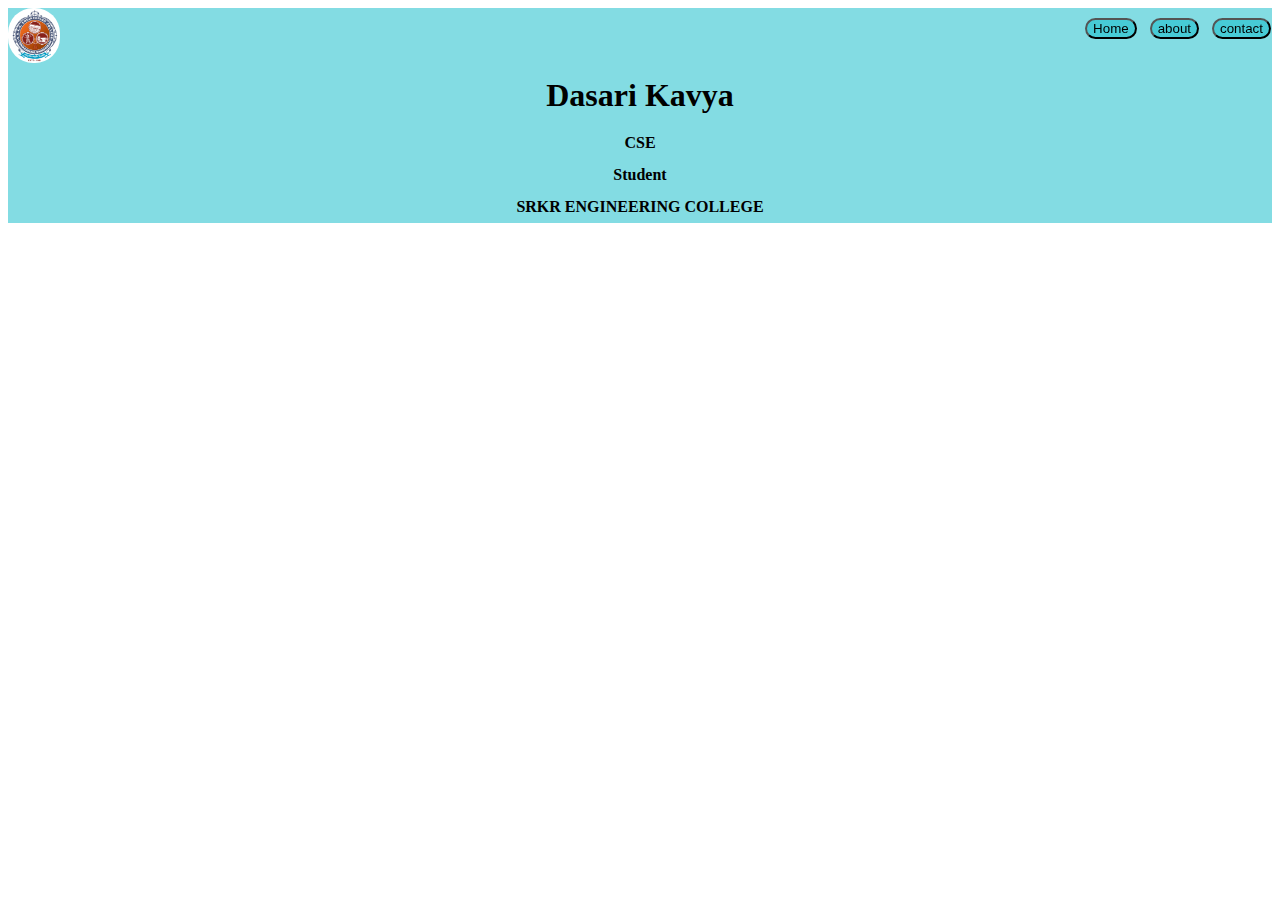
<file: practice/index.html>
<html>
    <head>
        <title>Demo Website</title>
        <link rel="stylesheet" href="style.css">
    </head>
    <body>
        <div class="image">
            <img src="image.png">
        </div>
        <div class="navbar">
            <a href="index.html"><button>Home</button></a>
            <a href="about.html"><button>about</button></a>
            <a href="contact.html"><button>contact</button></a>
        </div>
        <div class="container">
            <h1>Dasari Kavya</h1>
            <h4>CSE</h4>
            <h4>Student</h4>
            <h4>SRKR ENGINEERING COLLEGE</h4>
        </div>
    </body>
</html>
</file>
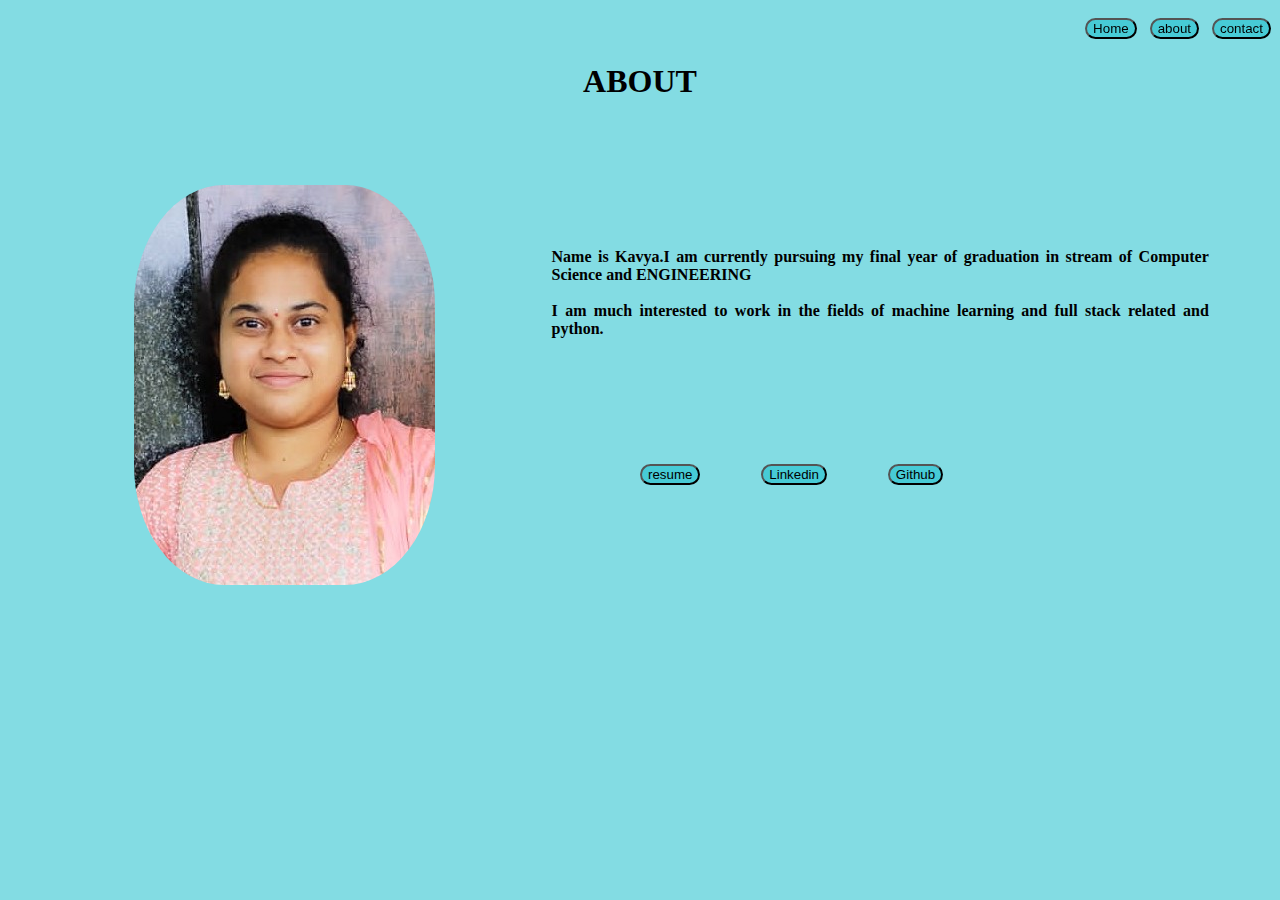
<file: practice/about.html>
<html>
    <head>
        <title>About</title>
        <link rel="stylesheet" href="about.css">
    </head>
    <body>
        <!-- <div class="profile"> -->
        <div class="navbar">
            <a href="index.html"><button>Home</button></a>
            <a href="about.html"><button>about</button></a>
            <a href="contact.html"><button>contact</button></a>
        </div>
        <h1>ABOUT</h1>
        <img class="image" src="mine.jpg">
        <article class="content"> Name is Kavya.I am currently pursuing my final year of graduation in stream of Computer Science and ENGINEERING
            <br><br>I am much interested to work in the fields of machine learning and full stack related and python.
        </article>
        <div class="pages">
            <a class="resume" href="https://drive.google.com/file/d/1nm6DPrDNmuufGjAWP2iNJi3ffCoiXDvC/view?usp=sharing"><button>resume</button></a>
            <a class="linkedin" href="https://www.linkedin.com/in/kavya1601"><button>Linkedin</button></a>
            <a class="github" href="https://github.com/DASARI-KAVYA"><button>Github</button></a>
        </div> 
    </body>
</html>
</file>
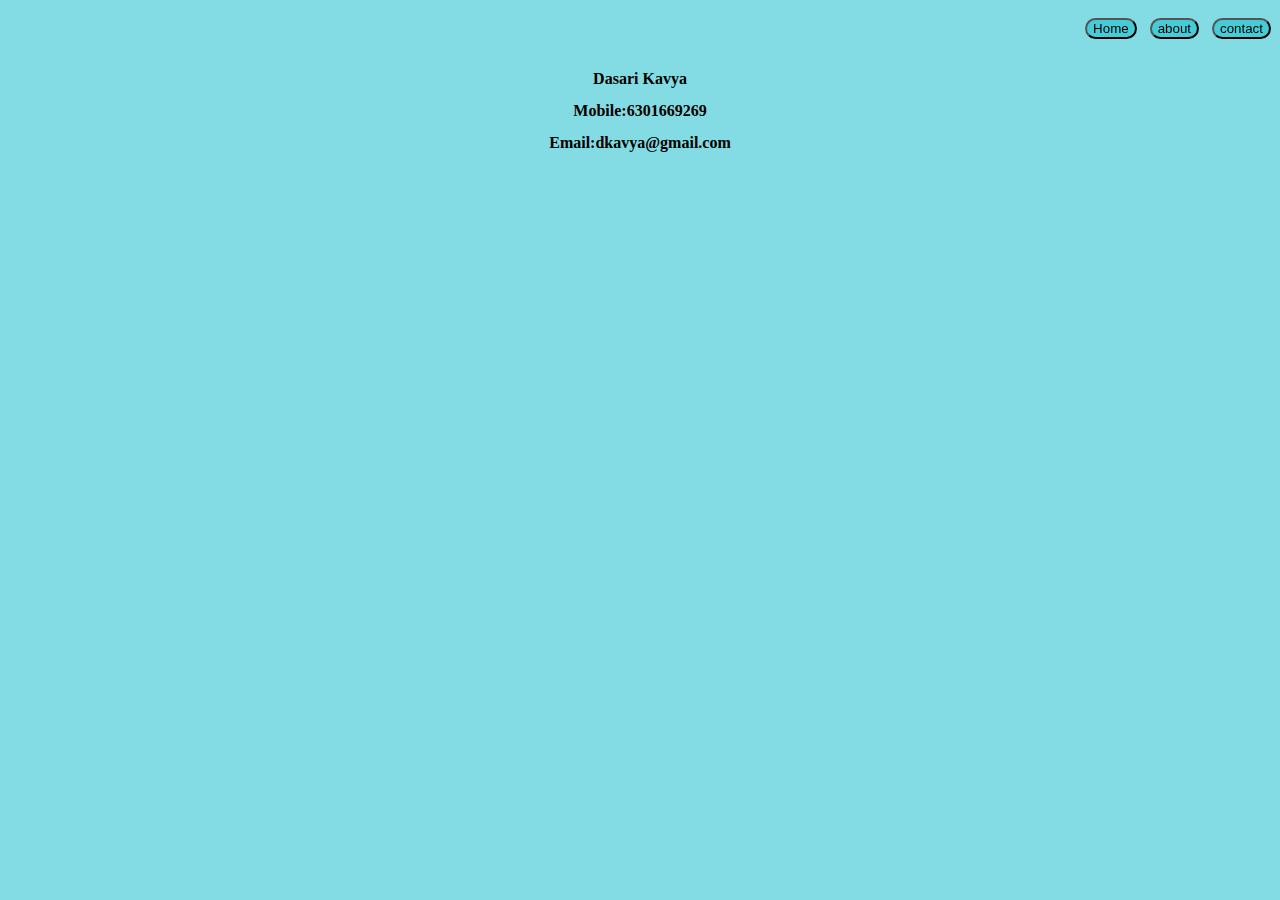
<file: practice/contact.html>
<html>
    <head>
        <title>Contact</title>
        <link rel="stylesheet" href="contact.css">
    </head>
    <body>
        <div class="navbar">
            <a href="index.html"><button>Home</button></a>
            <a href="about.html"><button>about</button></a>
            <a href="contact.html"><button>contact</button></a>
        </div>
        <header>
        <strong>Dasari Kavya</strong><br>
        <strong>Mobile:6301669269</strong><br>
        <strong>Email:dkavya@gmail.com</strong></header>
    </body>
</html>
</file>
<file: practice/style.css>
h1,h4{
    background-color: rgba(17, 187, 202, 0.521);
    margin-top: 0%;
    /* padding: 15px 0; */
    line-height: 2;
    margin: 0 auto;
    text-align: center;
    /* margin-top: 25; */
}
.image img{
height: 55px;
border-radius: 25px;
}
.image{
    background-color: rgba(17, 187, 202, 0.521);
}
.navbar{
    position: fixed;
    /* display: inline; */
    top: 0;
    right: 0;
    line-height: 3.5;
}
.navbar button {
    margin-right: 9px;
    background-color: rgba(17, 187, 202, 0.521);
    border-radius: 25px;
}
.navbar button:hover{
    color:antiquewhite;
}
</file>
<file: practice/about.css>
.image{
    border-radius: 30%; 
    /*width:25%;
    height:50%; */
    float: left;
    margin-top: 5%;
    margin-left: 10%;
}
.content{
    padding: 10% 0;
    text-align: justify;
    font-weight: bold;
    margin-left: 43%;
    margin-right: 5%;
}
h1{
    text-align: center;
    margin-top: 5%;

}
body{
    background-color: rgba(17, 187, 202, 0.521);
}
.navbar{
    position: fixed;
    /* display: inline; */
    top: 0;
    right: 0;
    line-height: 3.5;
}
.navbar button {
    margin-right: 9px;
    background-color: rgba(17, 187, 202, 0.521);
    border-radius: 25px;
}
.navbar button:hover{
    color:antiquewhite;
}

.pages button {
    margin-right: 9%;
    /* margin-left: 25%; */
    background-color: rgba(17, 187, 202, 0.521);
    border-radius: 25px;
}
.pages button:hover{
    color:antiquewhite;
}
.pages{
    margin-left: 50%;
    margin-top: 0%;
}
/* .resume button{
    background-color: rgba(17, 187, 202, 0.521);
    border-radius: 25px;
    margin-left: 25%;
}
.linkedin button{
    background-color: rgba(17, 187, 202, 0.521);
    border-radius: 25px;
    margin-left: 35%;
} */
</file>
<file: practice/contact.css>
header{
    text-align: center;
    line-height: 2;
    margin-top: 5%;
}
body{
    background-color: rgba(17, 187, 202, 0.521);
}
.navbar{
    position: fixed;
    /* display: inline; */
    top: 0;
    right: 0;
    line-height: 3.5;
}
.navbar button {
    margin-right: 9px;
    background-color: rgba(17, 187, 202, 0.521);
    border-radius: 25px;
}
.navbar button:hover{
    color:antiquewhite;
}
</file>
